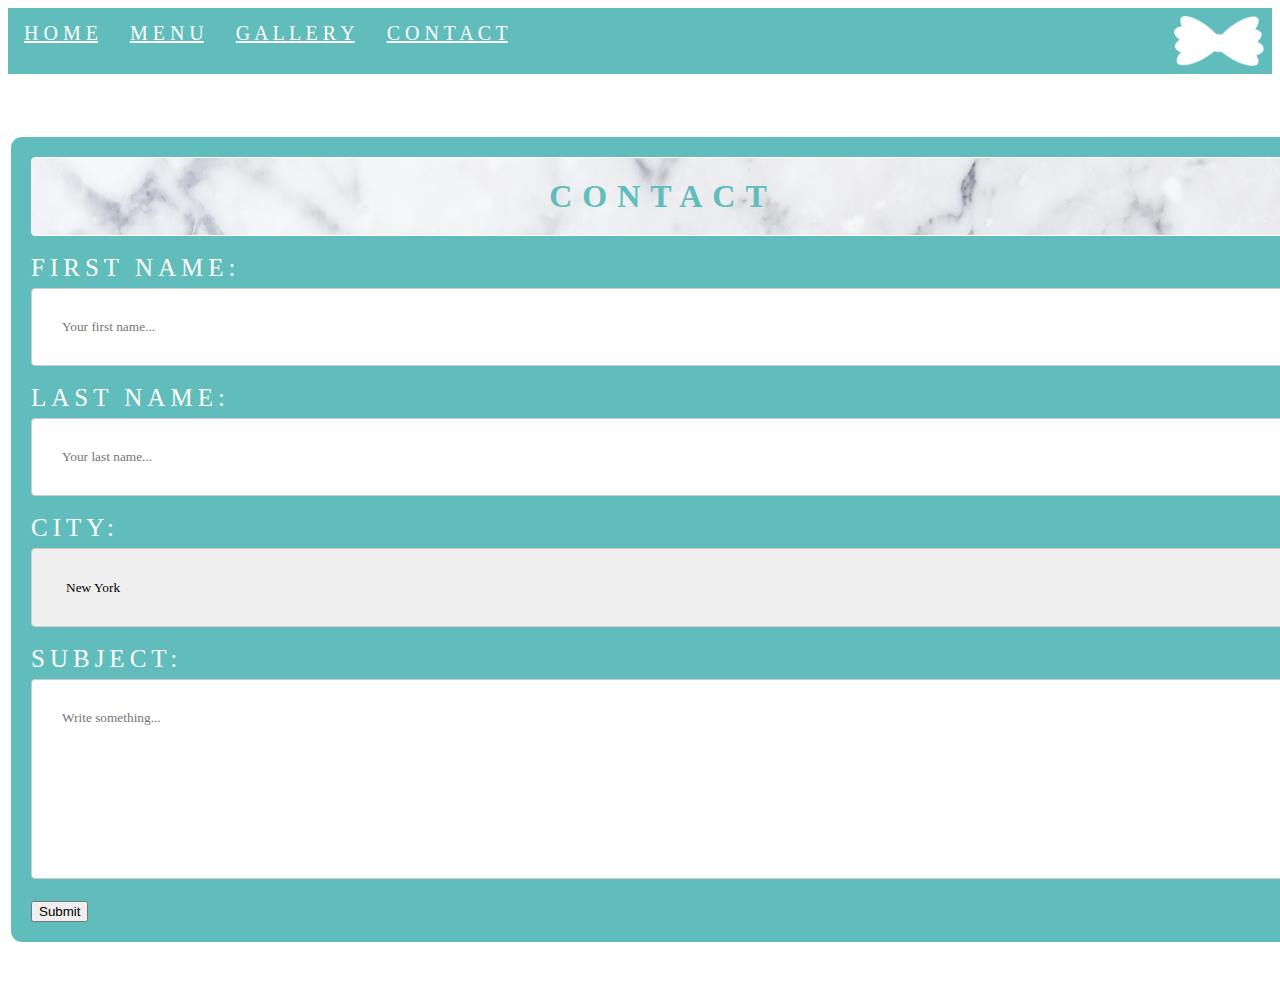
<file: contact.html>
<!DOCTYPE html>
<html>
<head>
	<title>P A S T A G R A M</title>
	<link rel="stylesheet" type="text/css" href="https://stackpath.bootstrapcdn.com/bootstrap/4.1.2/css/bootstrap.min.css" integrity="sha384-Smlep5jCw/wG7hdkwQ/Z5nLIefveQRIY9nfy6xoR1uRYBtpZgI6339F5dgvm/e9B" crossorigin="anonymous">
	<link rel="stylesheet" type="text/css" href="contact.css">
</head>
<body>

	<div class="topnav">	
	  <div class="links">
	  	<a id="home" href="index.html">H O M E </a>
	 	<a id="menu" href="menu.html">M E N U </a>
	  	<a id="gallery" href="gallery.html"> G A L L E R Y</a>
	  	<a id="contact" href="contact.html">C O N T A C T</a>
	  </div>
	  <img id="icon" src="icon4.png">
	</div>


	<div class="container">
		<div id="header">
			<h1>CONTACT</h1>
   		</div>
   		<br>

   		<div id="form">
		    <label for="fname">First Name:</label>
		    <input type="text" id="fname" name="firstname" placeholder="Your first name...">

		    <label for="lname">Last Name:</label>
		    <input type="text" id="lname" name="lastname" placeholder="Your last name...">

		    <label for="city">City:</label>
		    <select id="city" name="city">
		      <option value="newYork">New York</option>
		      <option value="philadelphia">Philadelphia</option>
		      <option value="losAngeles">Los Angeles</option>
		    </select>

		    <label for="subject">Subject:</label>
		    <textarea id="subject" name="subject" placeholder="Write something..." style="height:200px"></textarea>
		</div>

			<button id="submit">Submit</button>

	</div>
			<div id="myModal" class="modal">

			  <div class="modal-content">
			    <span class="close"></span>
			    <p id="modalText">Thanks for your message! We will be in touch soon.</p>
			  </div>

			</div>

	<script src="http://ajax.googleapis.com/ajax/libs/jquery/1.10.2/jquery.min.js"></script>
	<script type="text/javascript" src="contact.js"></script>
</body>
</html>
</file>
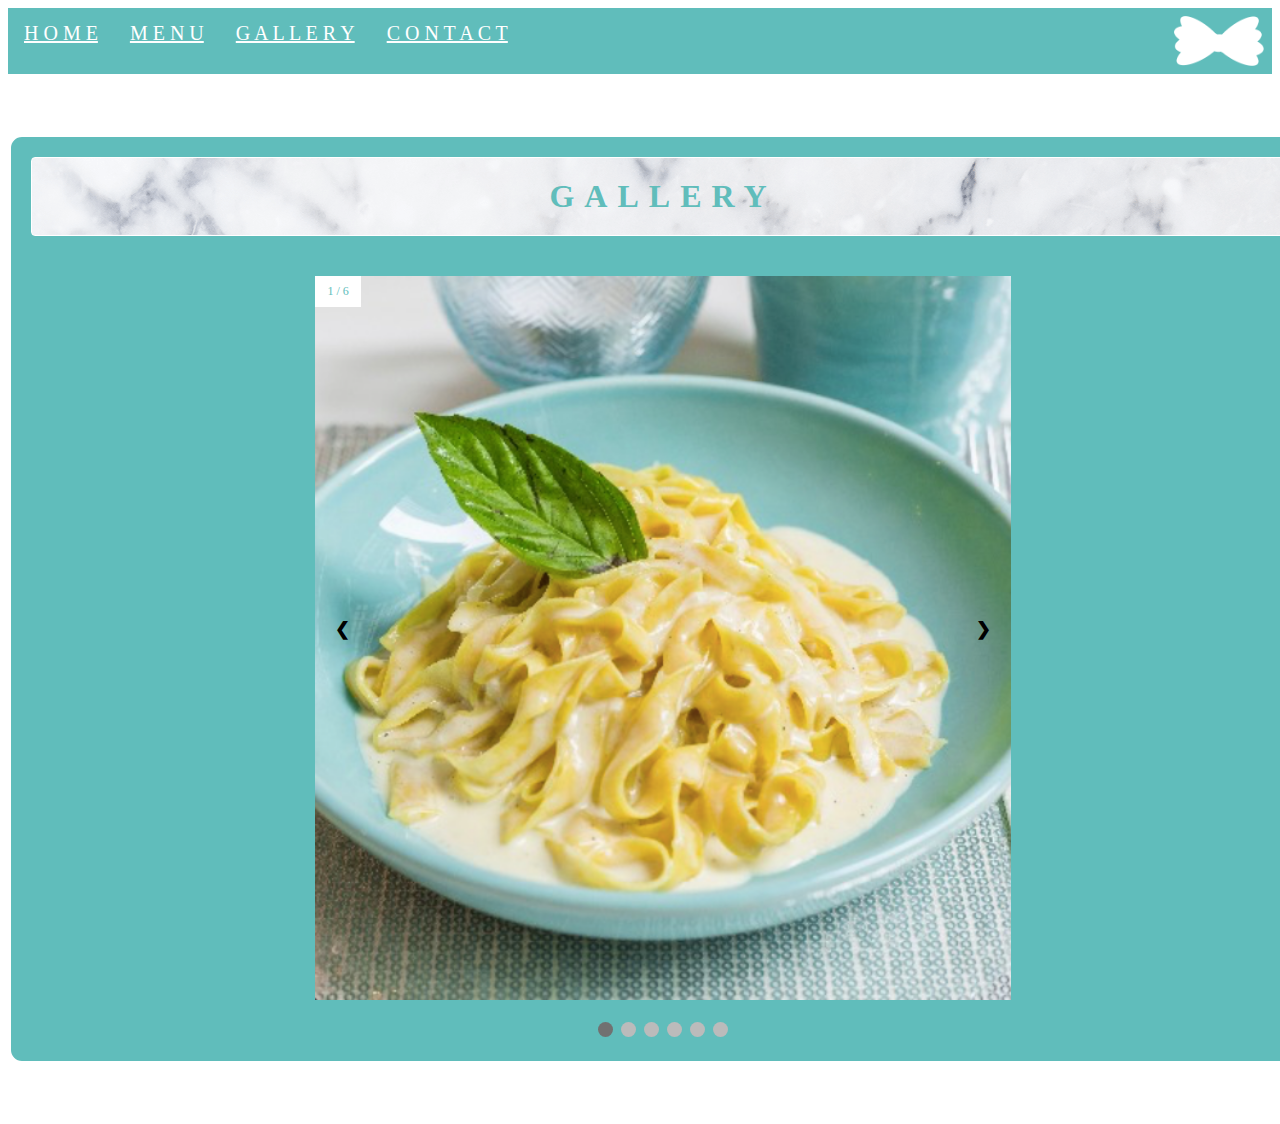
<file: gallery.html>
<!DOCTYPE html>
<html>
<head>
	<title>P A S T A G R A M</title>
	<link rel="stylesheet" type="text/css" href="https://stackpath.bootstrapcdn.com/bootstrap/4.1.2/css/bootstrap.min.css" integrity="sha384-Smlep5jCw/wG7hdkwQ/Z5nLIefveQRIY9nfy6xoR1uRYBtpZgI6339F5dgvm/e9B" crossorigin="anonymous">
	<link rel="stylesheet" type="text/css" href="gallery.css">
</head>
<body>

	<div class="topnav">	
	  <div class="links">
	  	<a id="home" href="index.html">H O M E </a>
	 	<a id="menu" href="menu.html">M E N U </a>
	  	<a id="gallery" href="gallery.html"> G A L L E R Y</a>
	  	<a id="contact" href="contact.html">C O N T A C T</a>
	  </div>
	  <img id="icon" src="icon4.png">
	</div>
	

	<div class="container">
		<h1>GALLERY</h1>
		<div class="slideshow-container">

		  <div class="mySlides fade">
		    <div class="numbertext">1 / 6</div>
		    <img src="gallery1.jpg" style="width:100%">
		  </div>

		  <div class="mySlides fade">
		    <div class="numbertext">2 / 6</div>
		    <img src="gallery2.jpg" style="width:100%">
		  </div>

		  <div class="mySlides fade">
		    <div class="numbertext">3 / 6</div>
		    <img src="gallery3.jpg" style="width:100%">
		  </div>

		   <div class="mySlides fade">
		    <div class="numbertext">4 / 6</div>
		    <img src="gallery4.jpg" style="width:100%">
		  </div>

		   <div class="mySlides fade">
		    <div class="numbertext">5 / 6</div>
		    <img src="gallery5.jpg" style="width:100%">
		  </div>

		   <div class="mySlides fade">
		    <div class="numbertext">6 / 6</div>
		    <img src="gallery6.jpg" style="width:100%">
		  </div>

		  <a class="prev" onclick="plusSlides(-1)">&#10094;</a>
		  <a class="next" onclick="plusSlides(1)">&#10095;</a>
		</div>
		<br>

		<div style="text-align:center">
		  <span class="dot" onclick="currentSlide(1)"></span> 
		  <span class="dot" onclick="currentSlide(2)"></span> 
		  <span class="dot" onclick="currentSlide(3)"></span> 
		  <span class="dot" onclick="currentSlide(4)"></span> 
		  <span class="dot" onclick="currentSlide(5)"></span> 
		  <span class="dot" onclick="currentSlide(6)"></span> 
		</div>
	</div>

	<script src="http://ajax.googleapis.com/ajax/libs/jquery/1.10.2/jquery.min.js"></script>
	<script type="text/javascript" src="gallery.js"></script>
</body>
</html>
</file>
<file: contact.css>
body{
    background-image: url(https://30eda976422649e867fd-7bd6c75aa0f267903330ee77f84d330a.ssl.cf1.rackcdn.com/food_photography_42.jpg);
    background-repeat: no-repeat;
    background-position: right top;
    background-attachment: fixed;
}

.topnav{
    background-color: #60BDBB;
    overflow: hidden;
}

.topnav a{
    float: left;
    display: block;
    color: white;
    text-align: center;
    padding: 14px 16px;
    font-size: 20px;
    font-family: "Avenir Next";
 }

.topnav a:hover{
    background-color: white;
    color: #60BDBB;
    text-decoration: none;
}

#icon{
    float: right;
    height: 50px;
    width: 90px;
    padding: 4px;
    margin: 4px;
    align-items: center;
}

h1{
    font-family: "Avenir Next";
    color: #60BDBB;
    letter-spacing: 10PX;
    text-align: center;
    padding: 20px;
    border-radius: 4px;
    margin: auto;
}


#header{
    border: 1px solid white;
    border-radius: 4px;
    background-image: url(marble2.png); 
}

input[type=text], select, textarea{
    width: 100%;
    padding: 30px;
    border: 1px solid #ccc;
    border-radius: 4px; 
    box-sizing: border-box; 
    margin-top: 6px; 
    margin-bottom: 18px; 
    resize: vertical;
    font-family: "Avenir Next";
}

label{
    color: white;
    font-size: 25px;
    font-family: "Avenir Next";
    letter-spacing: 5px;
    text-transform: uppercase;
}

input[type=submit]{
    background-color: white;
    color: #60BDBB;
    padding: 12px 20px;
    border: none;
    border-radius: 4px;
    cursor: pointer;
    font-family: "Avenir Next";
}

input[type=submit]:hover{
    background-color: #00FF39;
    color: white;
    font-family: "Avenir Next";
}

.container {
    margin-top: 60px; 
    margin-left: auto;
    margin-right: auto;
    margin-bottom: 60px;
    width: 100%;
    border: solid white;
    border-radius: 14px;
    background-color: #60BDBB;
    padding: 20px;
}

.modal {
    display: none; 
    position: fixed; 
    z-index: 2; 
    left: 0;
    top: 0;
    width: 100%; 
    height: 75%; 
    overflow: auto;
    margin-top: 60px;
}
.modal-content {
    margin: 5% auto;
    padding: 20px;
    border: solid white;
    width: 75%; 
    height: 75%;
    z-index: 3;
    color: white;
    background-color: #60BDBB;
    font-size: 50px;
    font-family: "Avenir Next";
    letter-spacing: 10px;
    text-transform: uppercase;
}

#modalText{
    color: white;
    text-align: center;
    font-size: 100%;
    font-family: "Avenir Next";
}

.close {
    color: #60BDBB;
    float: right;
    font-size: 60px;
    font-weight: bold;
    background-image: url(marble2.png);
}

.close:hover,
.close:focus {
    color: black;
    text-decoration: none;
    cursor: pointer;
}

@media (max-width: 640px){
  #icon{
    display: none;
  }

  .topnav a {
    float: none;
    width: 100%;
  }

  .modal{
    margin-top: 250px;
    width: 100%;
    height: 100%;
    font-size: 20px;
  }

  .modal-content{
    width: 100%;
    height: 50%
  }  

  #modalText{
    font-size: 30px;
  }
}
</file>
<file: gallery.css>
body{
    background-image: url(https://30eda976422649e867fd-7bd6c75aa0f267903330ee77f84d330a.ssl.cf1.rackcdn.com/food_photography_42.jpg);
    background-repeat: no-repeat;
    background-position: right top;
    background-attachment: fixed;
}

.topnav{
    background-color: #60BDBB;
    overflow: hidden;
}

.topnav a{
    float: left;
    display: block;
    color: white;
    text-align: center;
    padding: 14px 16px;
    font-size: 20px;
    font-family: "Avenir Next";
 }

.topnav a:hover{
    background-color: white;
    color: #60BDBB;
    text-decoration: none;
}

#icon{
    float: right;
    height: 50px;
    width: 90px;
    padding: 4px;
    margin: 4px;
    align-items: center;
}

.container {
    margin-top: 60px;
    margin-left: auto;
    margin-right: auto;
    margin-bottom: 60px;
    width: 100%;
    border: solid white;
    border-radius: 14px;
    background-color: #60BDBB;
    padding: 20px;
    
}

h1{
    font-family: "Avenir Next";
    color: #60BDBB;
    letter-spacing: 10PX;
    text-align: center;
    padding: 20px;
    border-radius: 4px;
    border: 1px solid white;
    border-radius: 4px;
    background-image: url(marble2.png);
    margin: auto;
}

.slideshow-container {
  padding-top: 40px;
  max-width: 55%;
  max-height: 55%;
  position: relative;
  margin-left: auto;
  margin-right: auto;
}

.prev, .next {
  cursor: pointer;
  position: absolute;
  top: 50%;
  width: auto;
  height: auto;
  margin-top: -22px;
  padding: 20px;
  font-weight: bold;
  font-size: 18px;
  transition: 0.6s ease;
  border-radius: 0 3px 3px 0;

}

.next {
  right: 0;
  border-radius: 3px 0 0 3px;
  margin-right: 0px;
}

.prev:hover, .next:hover {
  background-color: rgba(0,0,0,0.8);
}

.numbertext {
  color: #60BDBB;
  font-size: 12px;
  background-color: white;
  padding: 8px 12px;
  position: absolute;
  top: 10;
  font-family: "Avenir Next";
}

.dot {
  cursor: pointer;
  height: 15px;
  width: 15px;
  margin: 0 2px;
  background-color: #bbb;
  border-radius: 50%;
  display: inline-block;
  transition: background-color 0.6s ease;
}

.active, .dot:hover {
  background-color: #717171;
}

.fade {
  -webkit-animation-name: fade;
  -webkit-animation-duration: 1.5s;
  animation-name: fade;
  animation-duration: 1000s;
}

@-webkit-keyframes fade {
  from {opacity: .4} 
  to {opacity: .4}
}

@keyframes fade {
  from {opacity: 1} 
  to {opacity: 1}
}

@media (max-width: 640px){
  #icon{
    display: none;
  }

  .slideshow-container{
    width: 100%;
    height: 100%
    margin: 0px;
  }

  .mySlides{
    width: 100%;
    height: 100%;
  }

  .container{
    width: 100%;
    height: 100%;
    margin-left: 0px;
    margin-right: 0px;
    margin-top: 60px;
  }

  .topnav a {
    float: none;
    width: 100%;
  }

  .next {
    right: 0;
    border-radius: 3px 0 0 3px;
    margin-right: 0px;
  }
}
</file>
